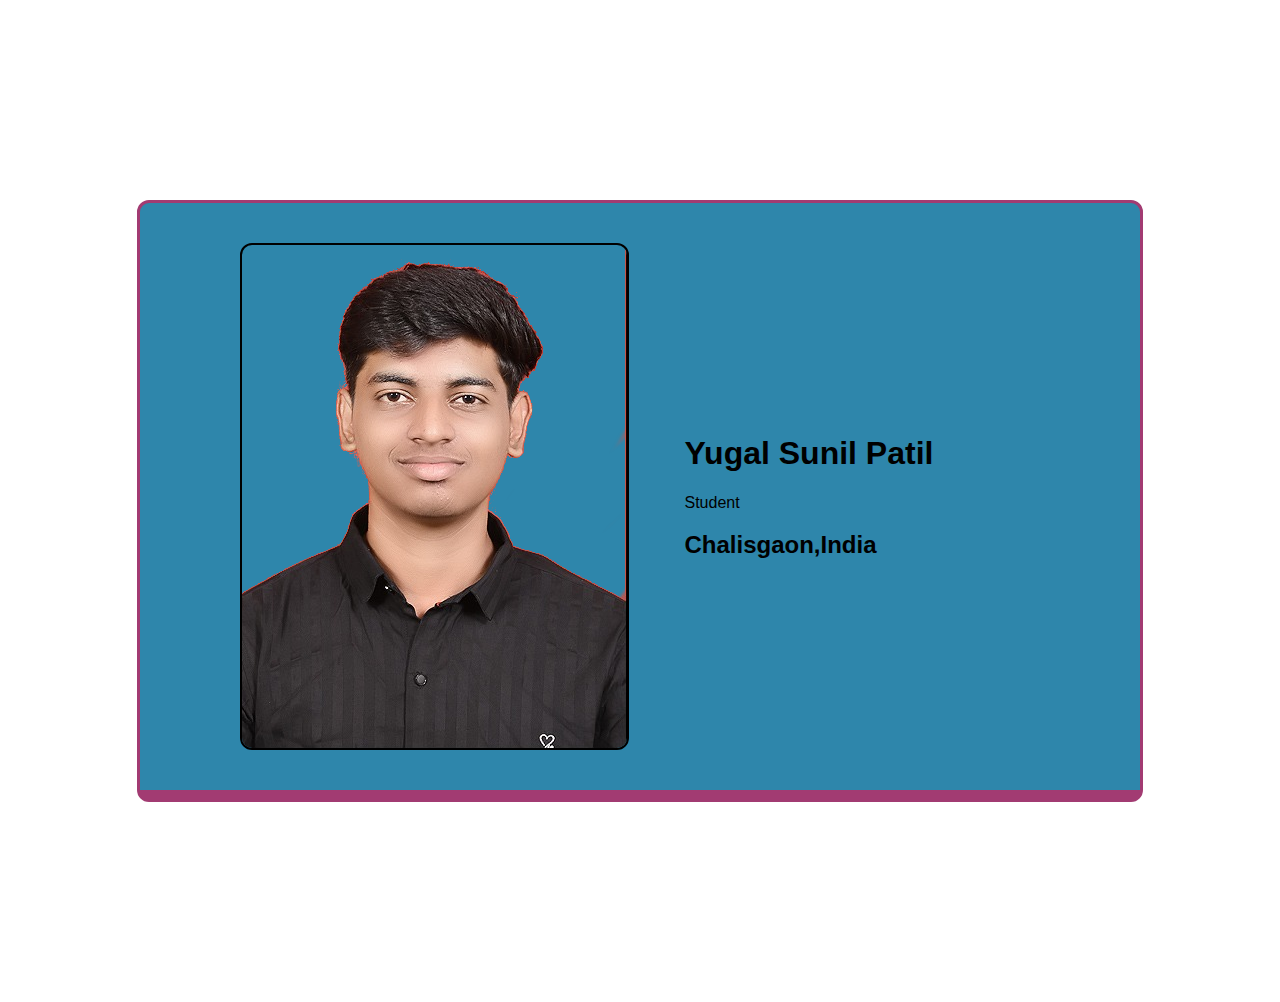
<file: HTML/card.html>
<!DOCTYPE html>
<head>
    <title>CARD</title>
<link rel="stylesheet" href="../CSS/card.css">
</head>
<body>

<div class="main">
 
<img class="photo" src="../yugal.png" alt="Yugal's Photo">

<div class="text">

<h1>Yugal Sunil Patil</h1>
<p>Student</p>
<h2>Chalisgaon,India</h2>

</div>
</div>
</body>
</file>
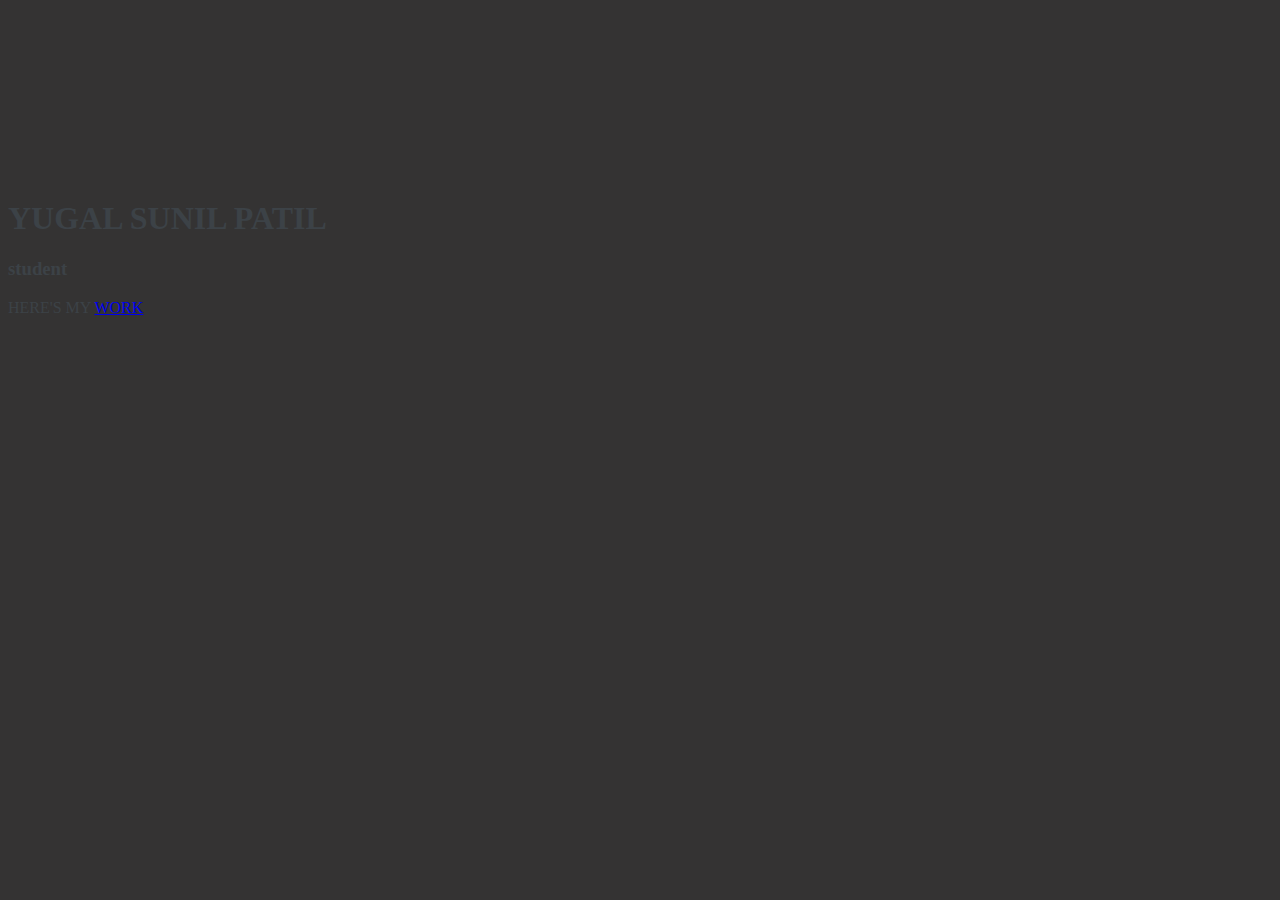
<file: HTML/work.html>
<!DOCTYPE html>
<html>
    <head>
        <link rel="stylesheet" href="../CSS/google.css">
        <title>WORK</title>
    </head>
    <body>
        <h1>YUGAL SUNIL PATIL</h1>
        
        <h3>student</h3>
        <p>HERE'S MY 
            <a href="google.html" >WORK</a>
        </p>
    </body>
</html>
</file>
<file: CSS/card.css>
.main{
    background-color: #2E86AB;
    width:800px;
    display: flex;
    justify-content: center;
    margin: 200px auto;
    align-items: center;    
    border: 3px solid #A23B72;
    border-bottom: 12px solid #A23B72;
    padding: 40px;
    border-radius: 12px;
    padding-left:100px;
    padding-right: 100px;
}
.text{
    margin:30px;
    margin-left: auto;
    margin-right: auto;
    width:300px;
    padding:10px ;
    font-family:Verdana, Geneva, Tahoma, sans-serif;
}
.photo{
    border-radius: 12px;
   border: 2px solid black;
}
</file>
<file: CSS/google.css>
body{
    background-color: rgb(52, 51, 51);
    margin-top: 200px;
    color: rgb(60, 66, 71);
    

}
.logo{   
    margin-bottom: 20px;
    width: 300px;
    margin-left: auto;
    margin-right: auto;
    display: block;
}
.search{ 
    line-height: 24px;
    width: 400px;
    display: block;
    margin-left: auto;
    margin-right: auto;
    border-radius: 24px;
    padding: 10px;
    padding-left: 30px;
    padding-right: 30px;
    border: 1px solid black;

}
.two{
    /*flexbox*/
    display: flex;
    justify-content: center;
    
}
.btn{
    margin-top: 30px;
    margin-left: 10px;
    margin-right: 10px;
    padding:8px;
    padding-left: 16px;
    padding-right: 16px;
    border: 1px transparent ;
    background-color: rgb(247, 241, 241) ;
    border-radius: 4px ;
    font-size: 14px;
}
</file>
